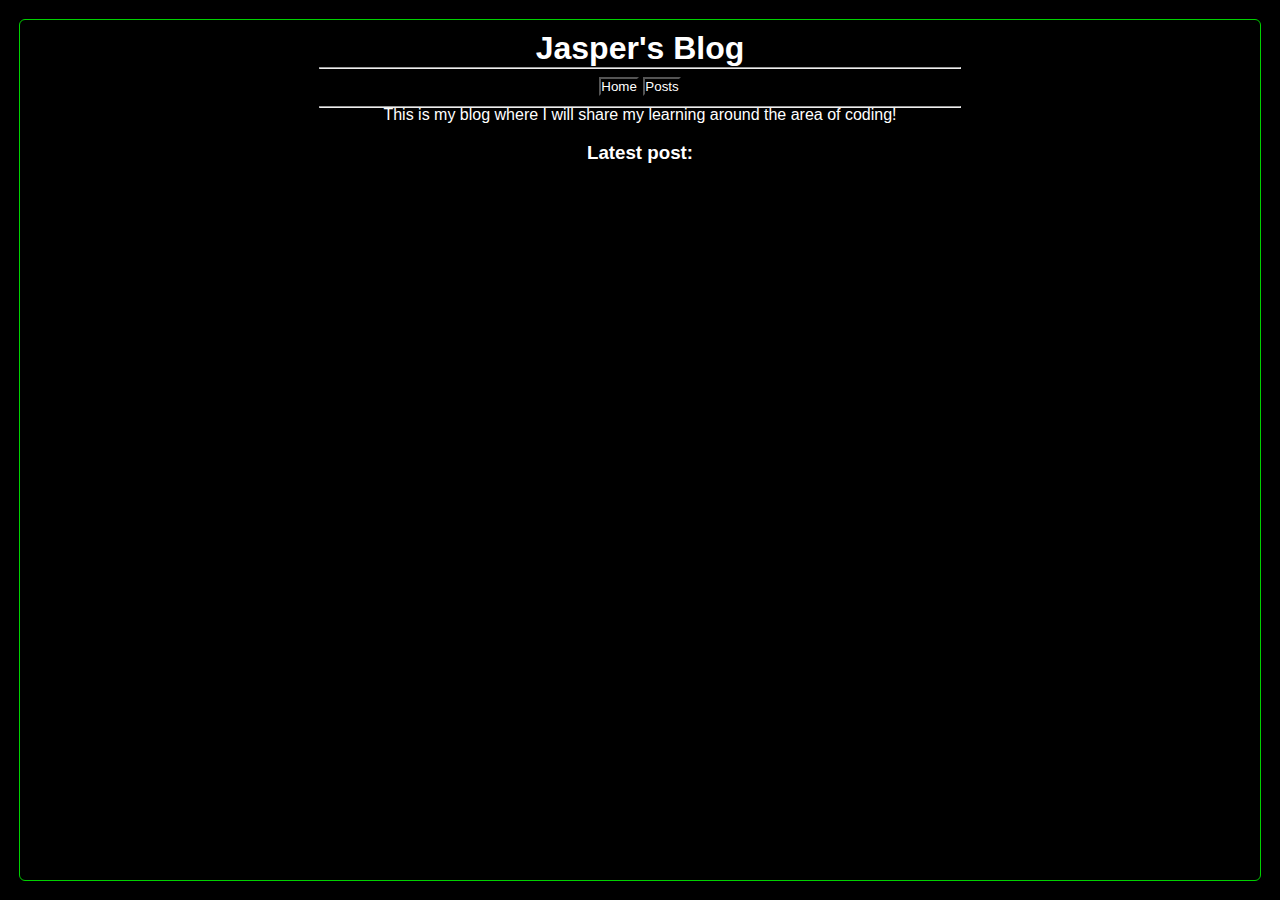
<file: index.html>
<!DOCTYPE html>
<html lang="en">
<head>
    <meta charset="UTF-8">
    <meta name="viewport" content="width=, initial-scale=1.0">
    <title>Jasper's Blog</title>
    <link rel="stylesheet" type="text/css" href="styles.css">
    <script src="script.js"></script>
</head>
<body id="content">
    <h1>Jasper's Blog</h1>
    <hr class="center">
    <button onclick="openPage('index.html')">Home</button>
    <button onclick="openPage('posts.html')">Posts</button>
    <hr class="center">
    <div class="container"></div>  
        <p>This is my blog where I will share my learning around the area of coding!</p>
        <br>
        <h3>Latest post:</h3>
    </div>
</body>
</html>
</file>
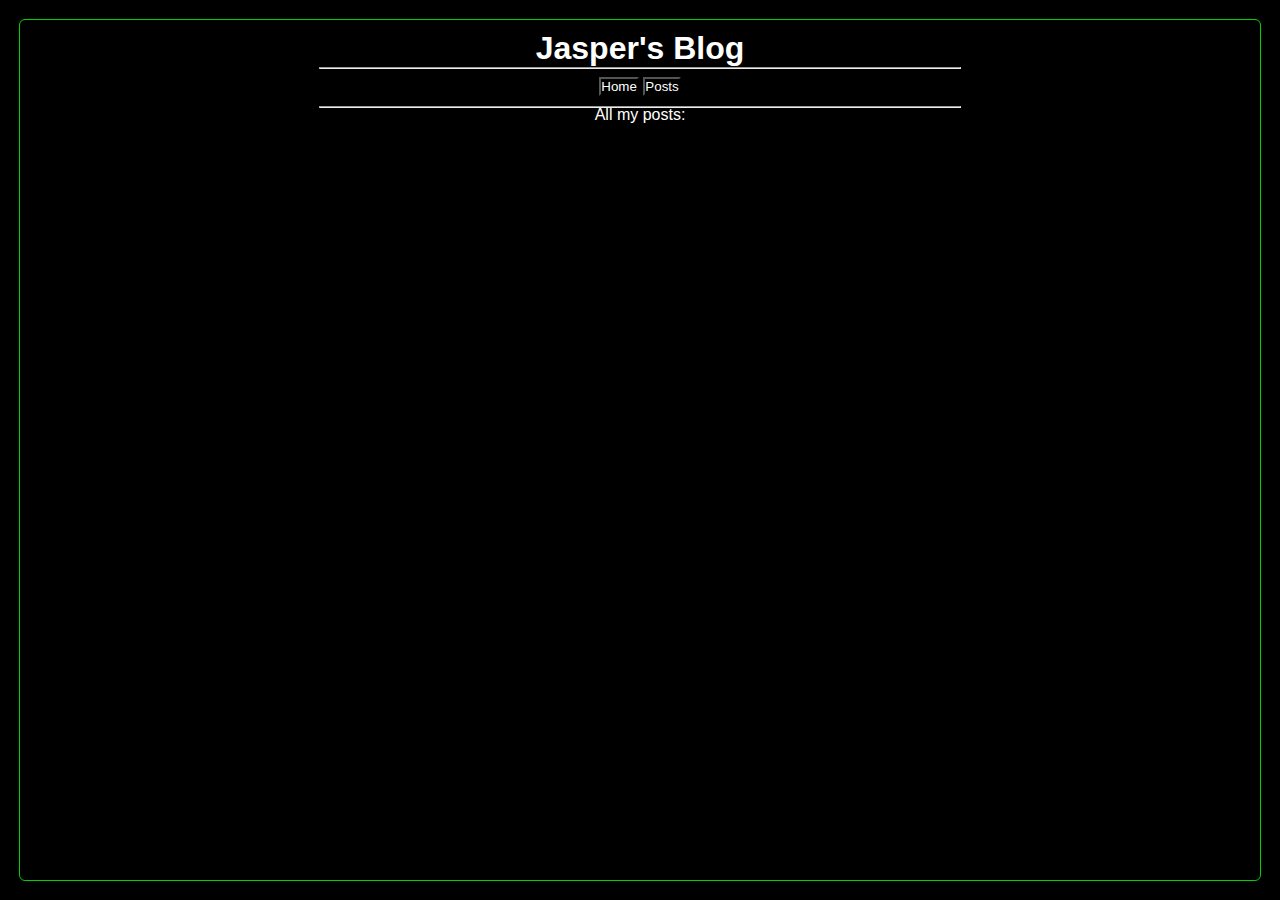
<file: posts.html>
<!DOCTYPE html>
<html lang="en">
<head>
    <meta charset="UTF-8">
    <meta name="viewport" content="width=, initial-scale=1.0">
    <title>Posts - Jasper's Blog</title>
    <link rel="stylesheet" type="text/css" href="styles.css">
    <script src="script.js"></script>
</head>
<body id="content">
    <h1>Jasper's Blog</h1>
    <hr class="center">
    <button onclick="openPage('index.html')">Home</button>
    <button onclick="openPage('posts.html')">Posts</button>
    <hr class="center">
    <div class="container">    
        <p>All my posts:</p>
    </div>
</body>
</html>
</file>
<file: styles.css>
* {
    background-color: black;
    color: white;
    font-family: sans-serif;
    margin: 0;
    padding: 0;
}

.center {
    position: absolute;
    left: 50%;
    transform: translate(-50%, 0%);
    margin: auto;
}

#content {
    text-align: center;
    outline: 1px solid rgb(0, 209, 0);
    border-radius: 5px;
    height: calc(100vh - 60px);
    margin: 20px;
    padding: 10px;
}

hr {
    width: 50%;
    margin: 10px;
}

button {
    margin: 10px 0px 10px 0;
}
</file>
